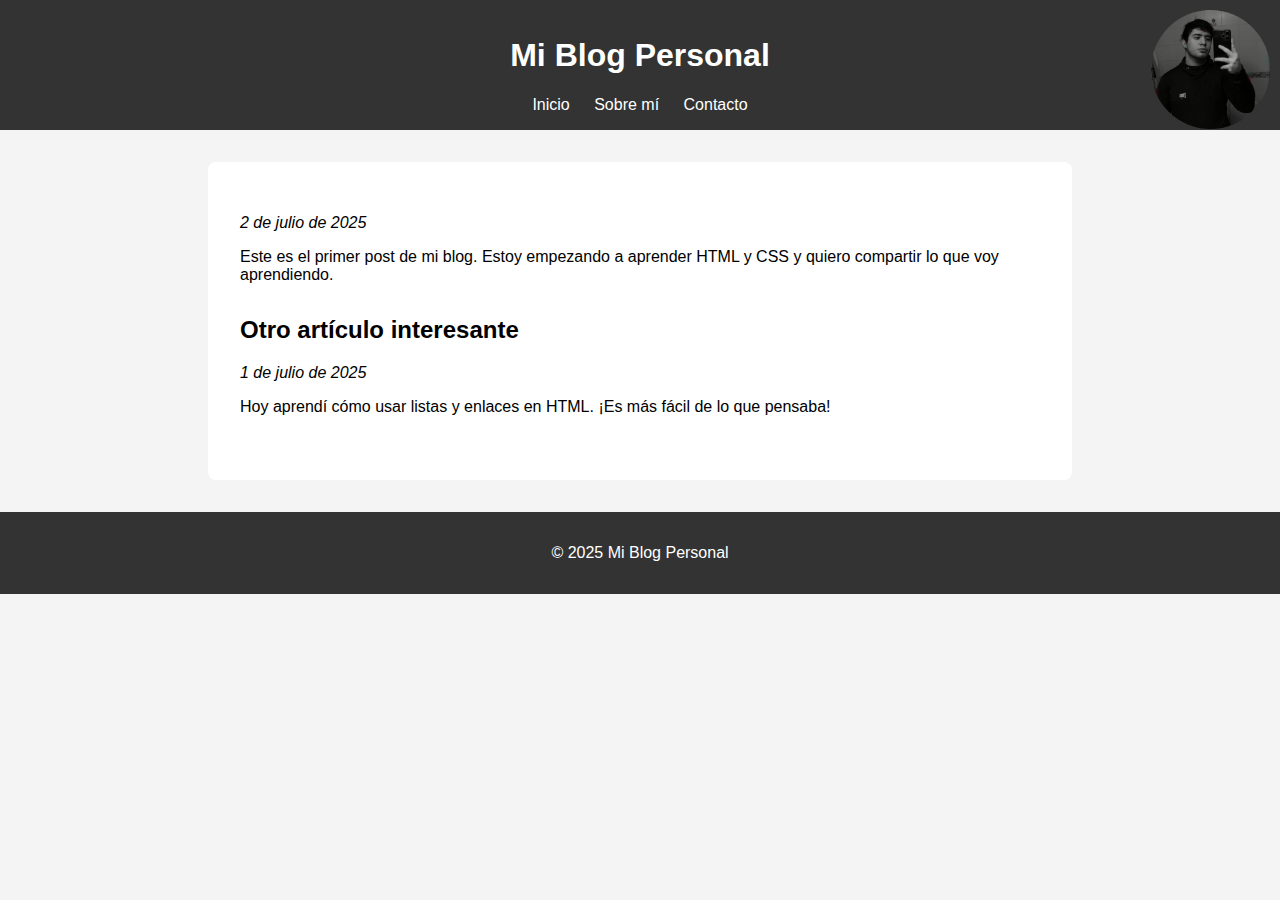
<file: indexBlog.html>
<!DOCTYPE html>
<html lang="en">
<head>
    <meta charset="UTF-8">
    <meta name="viewport" content="width=device-width, initial-scale=1.0">
    <title>Blog personal</title>
    <link rel="stylesheet" href="stylesBlog.css">
</head>
<body>
     <header>
        <img src="Imagenes/Bauti.jpeg" class="foto-perfil">
    <h1>Mi Blog Personal</h1>
    <nav>
      <a href="#">Inicio</a>
      <a href="#">Sobre mí</a>
      <a href="#">Contacto</a>
    </nav>
  </header>

<div class="container">
    <article>
      <h2></h2>
      <p><em>2 de julio de 2025</em></p>
      <p>Este es el primer post de mi blog. Estoy empezando a aprender HTML y CSS y quiero compartir lo que voy aprendiendo.</p>
    </article>

     <article>
      <h2>Otro artículo interesante</h2>
      <p><em>1 de julio de 2025</em></p>
      <p>Hoy aprendí cómo usar listas y enlaces en HTML. ¡Es más fácil de lo que pensaba!</p>
    </article>
  </div>

  <footer>
    <p>&copy; 2025 Mi Blog Personal</p>
  </footer>
    
</body>
</html>
</file>
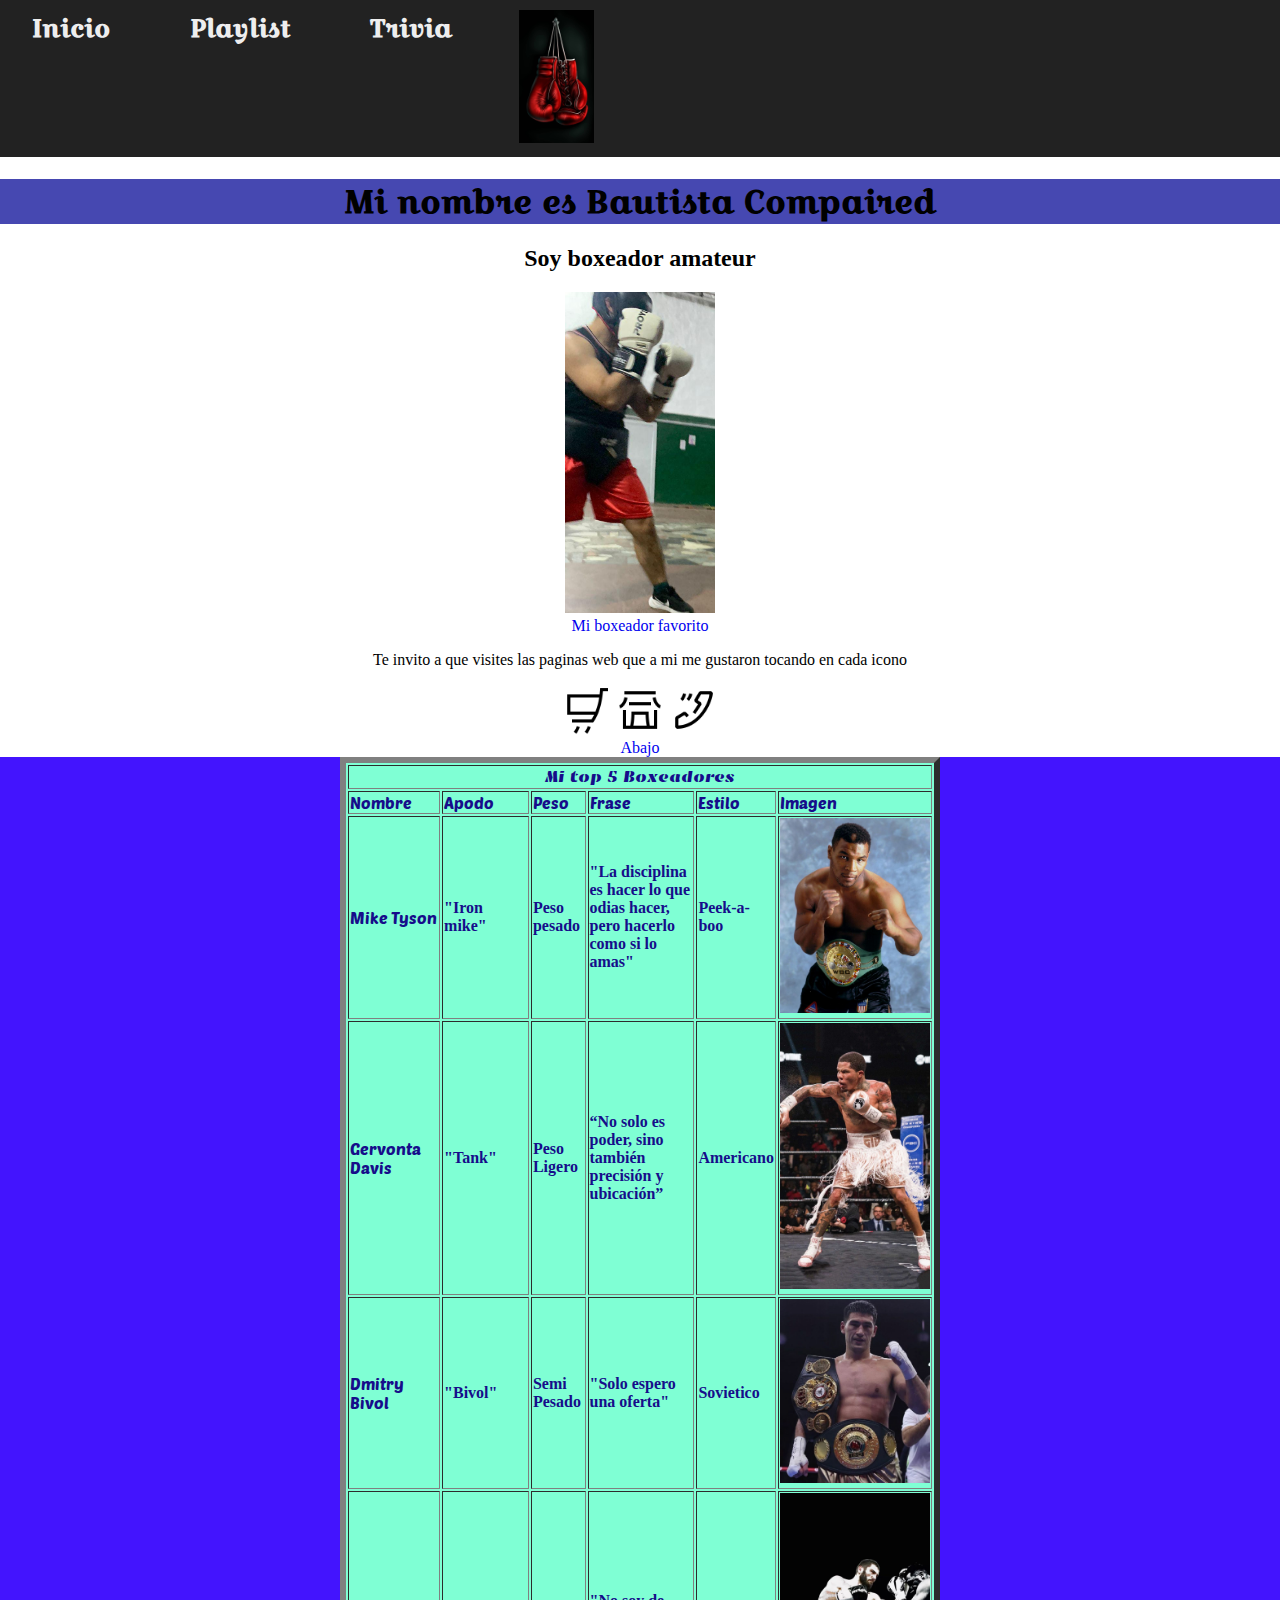
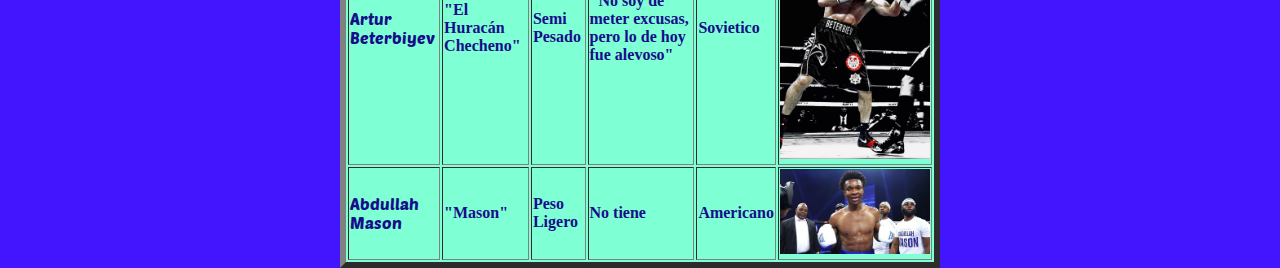
<file: indexTP1.html>
<!DOCTYPE html>

<html lang="es">

<head>
    <meta charset="UTF-8">
    <meta name="viewport" content="width=device-width, initial-scale=1.0">
    <title>Bautista</title>
    <link rel="icon" href="icono/cripto.png" type="image/x-icon">
    <link href="https://fonts.googleapis.com/css2?family=Emblema+One&display=swap" rel="stylesheet">
    <link rel="preconnect" href="https://fonts.googleapis.com">
    <link rel="preconnect" href="https://fonts.gstatic.com" crossorigin>
    <link href="https://fonts.googleapis.com/css2?family=Poetsen+One&display=swap" rel="stylesheet">
    <link rel="stylesheet" href="stylesTP1.css">
    <link rel="preconnect" href="https://fonts.googleapis.com">
<link rel="preconnect" href="https://fonts.gstatic.com" crossorigin>
<link href="https://fonts.googleapis.com/css2?family=Croissant+One&display=swap" rel="stylesheet">

</head>

<body style="margin: 0; padding: 0;">
    <nav>

        <ul>
            <li style="font-family: 'Croissant One', serif;" class="item1"><a href="index.html"> Inicio </a></li>
            <li style="font-family: 'Croissant One', serif;" class="item2"><a href="playlist/playlist1.html">Playlist</a>  </li>
            <li style="font-family: 'Croissant One', serif;" class="item3"><a href="trivia/trivia.html" target="_blank">Trivia</a>  </li>
            <li><img src="Imagenes/guantes de boxeo.jpg" width="50px"></li>
        
        
        </ul>
        </nav>
    <center>

    <h1 style="font-family: 'Croissant One', serif; background-color: rgb(70, 72, 177);">Mi nombre es Bautista Compaired </h1>
    <h2 style="text-align: center;"> Soy boxeador amateur </h2>
    <img src="Imagenes/Boxeo.jpeg" alt="fotografia de Boxeo" width="150"> <br>

    <a href="https://es.wikipedia.org/wiki/Gervonta_Davis" target="_blank">Mi boxeador favorito</a>


    <p>Te invito a que visites las paginas web que a mi me gustaron tocando en cada icono </p>
    
    <a href="https://www.crunchyroll.com/es/?srsltid=AfmBOorIYc3IwoWyELTJW2JUqmX00BA-M51gM-Gzxiq-vunjKd5nccHa" target="_blank">
    <img src="Imagenes/carrito shopping.png" alt="icono de shopping" width="50"></a>

    <a href="https://store.playstation.com/es-ar/pages/latest?gad_source=1&gclid=Cj0KCQjwhMq-BhCFARIsAGvo0Kef4yJM5Q1v8h99pCfufS-asKehG98V6G2L76k3fJFEZ2u5ogjKXKEaAk6lEALw_wcB&gclsrc=aw.ds" target="_blank">
    <img src="Imagenes/supermercado.png" alt="icono de supermercado" width="50"></a>
                
    <a href="https://boxrec.com/en" target="_blank">
    <img src="Imagenes/teléfono.png" alt="icono de teléfono" width="50"></a> <br> <a href="#table"> Abajo </a>

    <section style="background-color: rgb(67, 20, 254); color: rgb(22, 13, 138);">


    <table border="6" width="600px" style="background-color: aquamarine;" id="table">
        <tr>
            <td colspan="6" align="center" style="font-family: 'Emblema One', system-ui; font-weight: 500;"> 
                Mi top 5 Boxeadores </td>
        </tr>

        <tr>
            <td style=" font-family: 'Poetsen One', sans-serif;"> Nombre </td>
            <td style=" font-family: 'Poetsen One', sans-serif;"> Apodo </td>
            <td style=" font-family: 'Poetsen One', sans-serif;"> Peso </td>
            <td style=" font-family: 'Poetsen One', sans-serif;"> Frase </td>
            <td style=" font-family: 'Poetsen One', sans-serif;"> Estilo </td>
            <td style=" font-family: 'Poetsen One', sans-serif;"> Imagen </td>
        </tr>

        <tr>
            <td style=" font-family: 'Poetsen One', sans-serif;"> Mike Tyson </td>
            <td style="font-weight: 750;"> "Iron mike" </td>
            <td style="font-weight: 750;"> Peso pesado </td>
            <td style="font-weight: 750;">"La disciplina es hacer lo que odias hacer, pero hacerlo como si lo amas" </td>
            <td style="font-weight: 750;"> Peek-a-boo </td>
            <td><img src="Imagenes/Mike Tyson.jpeg" width="150"> </td>
        </tr>
        
 <tr>
  <td style=" font-family: 'Poetsen One', sans-serif;"> Gervonta Davis </td>
  <td style="font-weight: 750;"> "Tank" </td>
  <td style="font-weight: 750;"> Peso Ligero </td>
  <td style="font-weight: 750;"> “No solo es poder, sino también precisión y ubicación”
  </td>
  <td style="font-weight: 750;"> Americano </td>
  <td><img src="Imagenes/Gervonta Davis.jpeg" width="150"> </td>
  </tr>
  <tr>
  <td style=" font-family: 'Poetsen One', sans-serif;"> Dmitry Bivol </td>
  <td style="font-weight: 750;"> "Bivol" </td>
  <td style="font-weight: 750;"> Semi Pesado </td>
  <td style="font-weight: 750;"> "Solo espero una oferta" </td>
  <td style="font-weight: 750;"> Sovietico </td>
  <td> <img src="Imagenes/Dmitry Bivol.jpeg" width="150"> </td>
  </tr>
  <tr>
  <td style=" font-family: 'Poetsen One', sans-serif;"> Artur Beterbiyev </td>
  <td style="font-weight: 750;"> "El Huracán Checheno" </td>
  <td style="font-weight: 750;"> Semi Pesado </td>
  <td style="font-weight: 750;"> "No soy de meter excusas, pero lo de hoy fue alevoso"
  </td>
  <td style="font-weight: 750;"> Sovietico </td>
                                <td> <img src="Imagenes/Artur Beterbiev — Boxing.jpeg" width="150"> </td>
  </tr>
  <tr>
  <td style=" font-family: 'Poetsen One', sans-serif;">
                                    Abdullah Mason </td>
 <td style="font-weight: 750;"> "Mason" </td>
 <td style="font-weight: 750;"> Peso Ligero </td>
 <td style="font-weight: 750;"> No tiene </td>
 <td style="font-weight: 750;"> Americano </td>
 <td> <img src="Imagenes/Abdullah Mason.jpeg" width="150"> </td>
 </tr>
 
 </section>

    </center>
    
    

</body>

</html>
</file>
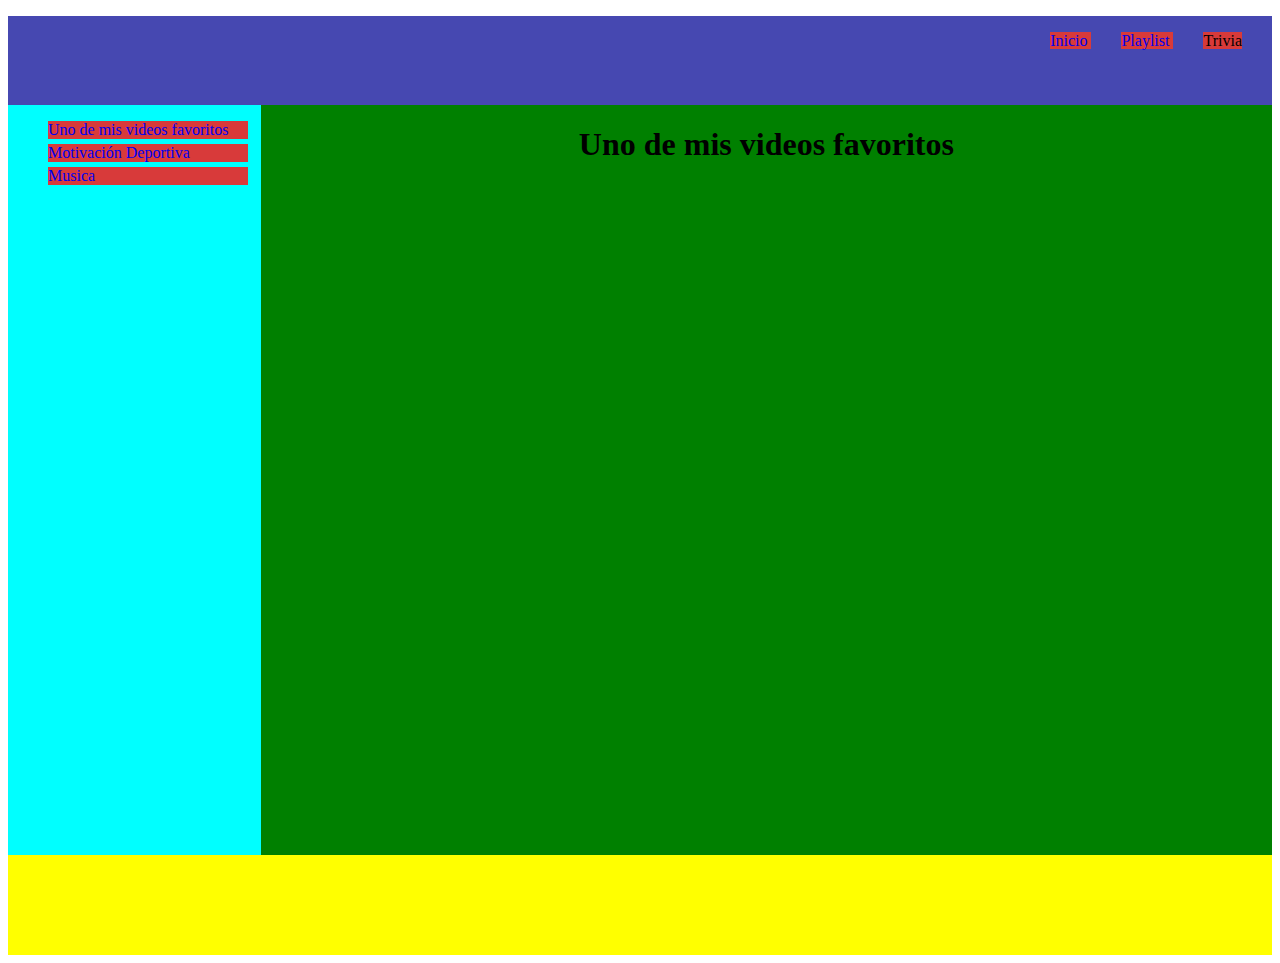
<file: playlist/playlist1.html>
<!DOCTYPE html>
<html lang="en">
<head>
    <meta charset="UTF-8">
    <meta name="viewport" content="width=device-width, initial-scale=1.0">
    <title>Playlist</title>
    <style>
nav {
    background-color: rgb(70, 72, 177);
    text-align: right;
    height: 89px;
    line-height: 50px;
    margin-top: 0;


}


        aside {
            background-color: aqua;
            display: inline-block;
            width: 20%;
            height: 750px;
            vertical-align: top;
        }
        section {
            background-color: green;
            display: inline-block;
            width: 80%;
            height: 750px;
            


        }
        footer {
            background-color: yellow;
            height: 100px;
        }
        li {
            list-style-type: none;
            margin-bottom: 5px;
            background-color: rgb(216, 58, 58);
            display: inline;
            text-align: right;
            margin-right: 30px;
            width: 200px;

        }
        a {
            text-decoration: none;
        }

        aside li {
            display: block;
            text-align: left;
        }

    </style>
</head>
<body>
    
    <nav>

        <ul>
            <li class="item1"><a href="../index.html"> Inicio </a></li>
            <li class="item2"><a href="playlist1.html" >Playlist</a>  </li>
            <li class="item3"><a href="https://www.superprof.com.ar/blog/ejercicios-de-boxeo/"></a> Trivia </li>
        
        
        </ul>
        </nav>
<main>
    <aside>
        <ul>
            <li><a href="playlist1.html"> Uno de mis videos favoritos </a></li>
            <li><a href="playlist2.html">Motivación Deportiva</a></li> 
            <li><a href="playlist3.html">Musica</a></li>
           
        </ul>
    </aside><!--
--><section>
    <center>
        <h1>Uno de mis videos favoritos</h1>
    <iframe width="560px" height="600px" src="https://www.youtube.com/embed/AYQnUNTAUFU?si=yD7eSZir9JK8kIBi" title="YouTube video player" frameborder="0" allow="accelerometer; autoplay; clipboard-write; encrypted-media; gyroscope; picture-in-picture; web-share" referrerpolicy="strict-origin-when-cross-origin" allowfullscreen></iframe>
    </center>
    </section>
</main>
<footer>

</footer>
</body>
</html>
</file>
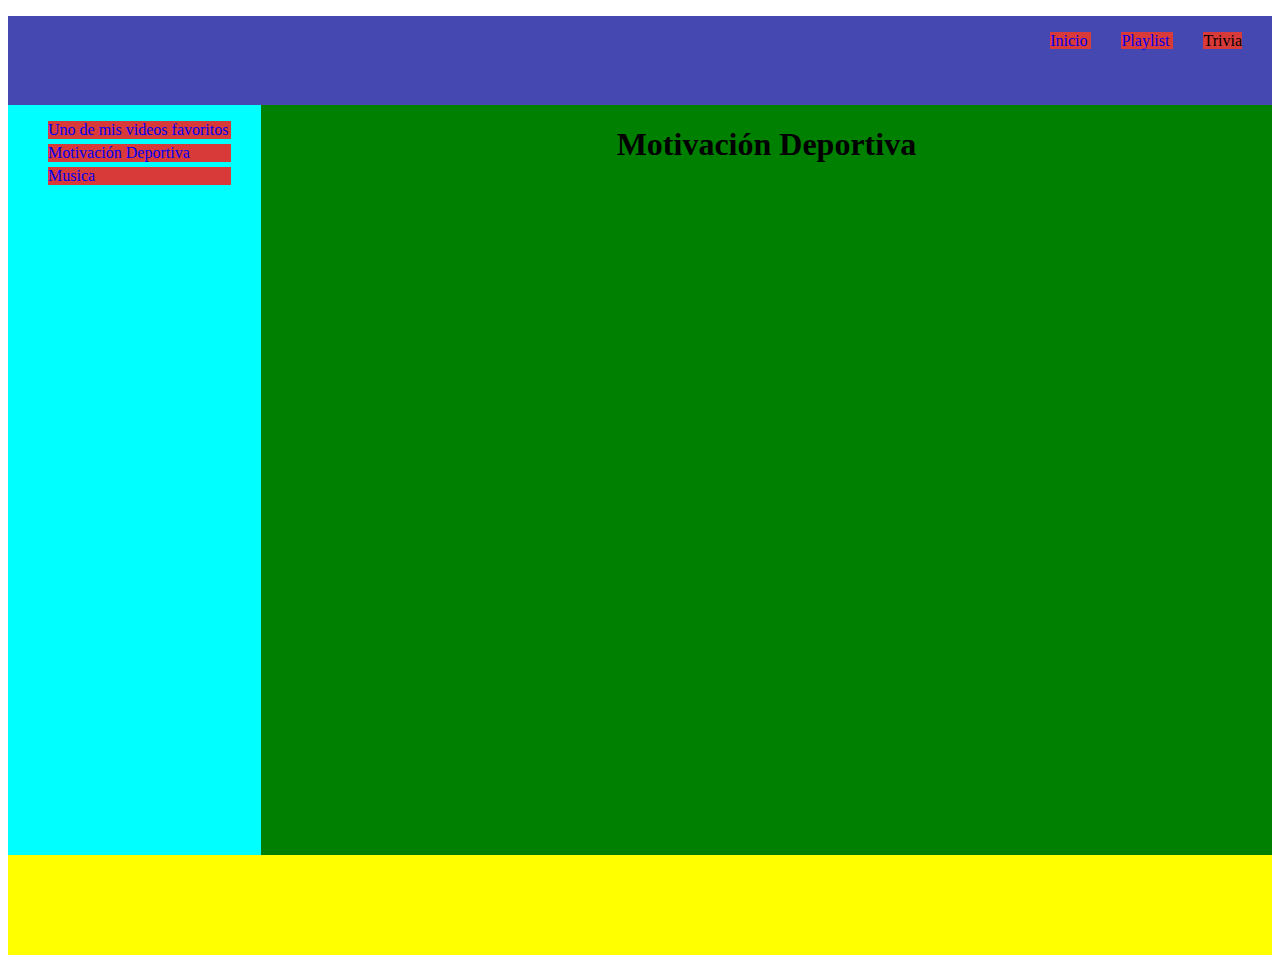
<file: playlist/playlist2.html>
<!DOCTYPE html>
<html lang="en">
<head>
    <meta charset="UTF-8">
    <meta name="viewport" content="width=device-width, initial-scale=1.0">
    <title>Playlist</title>
    <style>
nav {
    background-color: rgb(70, 72, 177);
    text-align: right;
    height: 89px;
    line-height: 50px;
    margin-top: 0;


}


        aside {
            background-color: aqua;
            display: inline-block;
            width: 20%;
            height: 750px;
            vertical-align: top;
        }
        section {
            background-color: green;
            display: inline-block;
            width: 80%;
            height: 750px;
            


        }
        footer {
            background-color: yellow;
            height: 100px;
        }
        li {
            list-style-type: none;
            margin-bottom: 5px;
            background-color: rgb(216, 58, 58);
            display: inline;
            text-align: right;
            margin-right: 30px;

        }
        a {
            text-decoration: none;
        }

        aside li {
            display: block;
            text-align: left;
        }

    </style>
</head>
<body>
    
    <nav>

        <ul>
            <li class="item1"><a href="../index.html"> Inicio </a></li>
            <li class="item2"><a href="playlist1.html" >Playlist</a>  </li>
            <li class="item3"><a href="https://www.superprof.com.ar/blog/ejercicios-de-boxeo/"></a> Trivia </li>
        
        
        </ul>
        </nav>
<main>
    <aside>
        <ul>
            <li><a href="playlist1.html"> Uno de mis videos favoritos </a></li>
            <li><a href="playlist2.html">Motivación Deportiva</a></li> 
            <li><a href="playlist3.html">Musica</a></li>
           
        </ul>
    </aside><!--
--><section>
    <center>
        <h1>Motivación Deportiva</h1>
        <iframe width="500px" height="550px" src="https://www.youtube.com/embed/-NH1A6CLIrY?si=NcnTL6QOnnM7zqJ2" title="YouTube video player" frameborder="0" allow="accelerometer; autoplay; clipboard-write; encrypted-media; gyroscope; picture-in-picture; web-share" referrerpolicy="strict-origin-when-cross-origin" allowfullscreen></iframe>
    </center>
    </section>
</main>
<footer>

</footer>
</body>
</html>
</file>
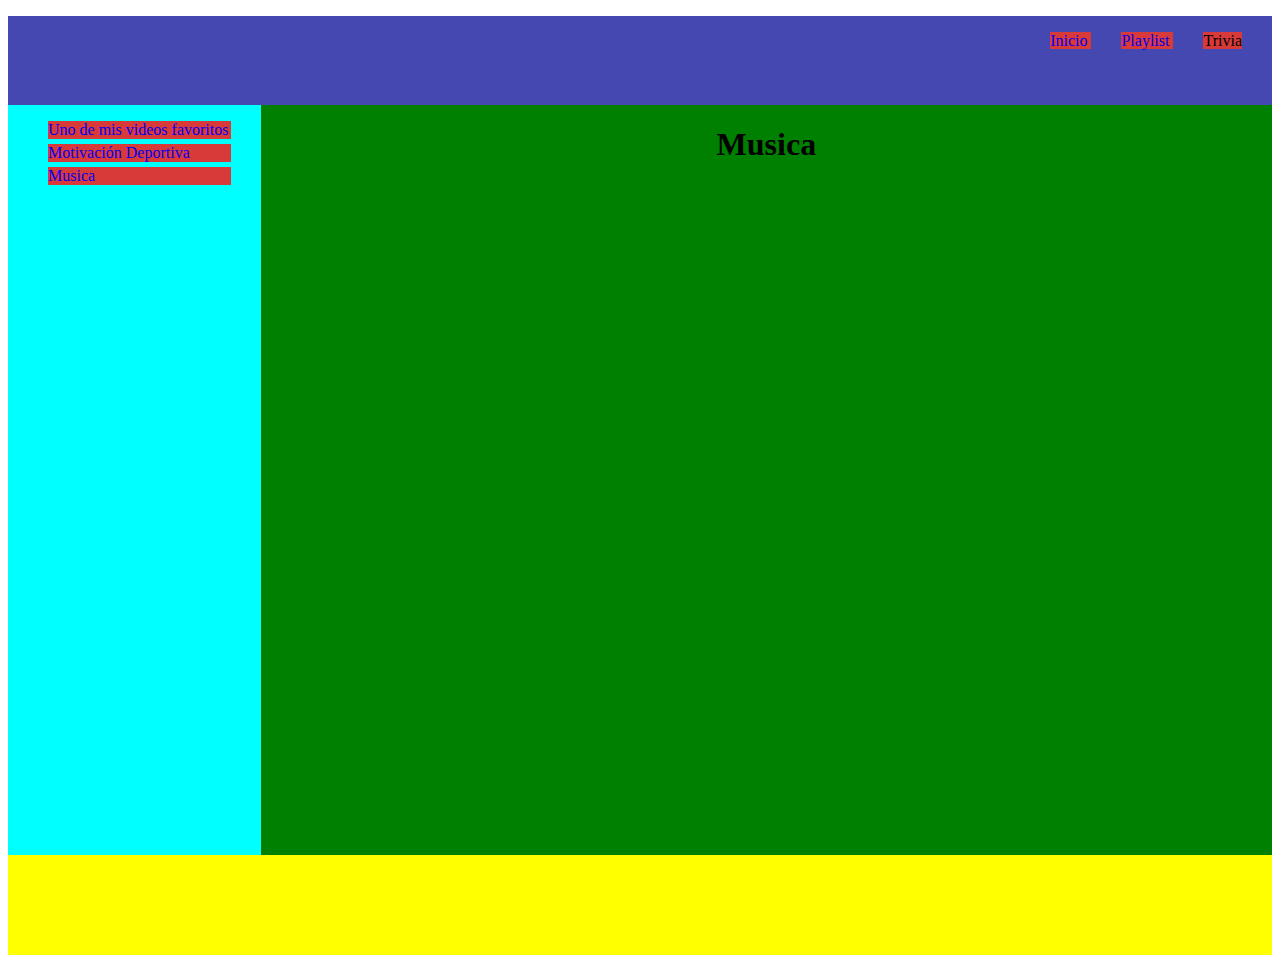
<file: playlist/playlist3.html>
<!DOCTYPE html>
<html lang="en">
<head>
    <meta charset="UTF-8">
    <meta name="viewport" content="width=device-width, initial-scale=1.0">
    <title>Playlist</title>
    <style>
nav {
    background-color: rgb(70, 72, 177);
    text-align: right;
    height: 89px;
    line-height: 50px;
    margin-top: 0;


}


        aside {
            background-color: aqua;
            display: inline-block;
            width: 20%;
            height: 750px;
            vertical-align: top;
        }
        section {
            background-color: green;
            display: inline-block;
            width: 80%;
            height: 750px;
            


        }
        footer {
            background-color: yellow;
            height: 100px;
        }
        li {
            list-style-type: none;
            margin-bottom: 5px;
            background-color: rgb(216, 58, 58);
            display: inline;
            text-align: right;
            margin-right: 30px;

        }
        a {
            text-decoration: none;
        }

        aside li {
            display: block;
            text-align: left;
        }

    </style>
</head>
<body>
    
    <nav>

        <ul>
            <li class="item1"><a href="../index.html"> Inicio </a></li>
            <li class="item2"><a href="playlist1.html" >Playlist</a>  </li>
            <li class="item3"><a href="https://www.superprof.com.ar/blog/ejercicios-de-boxeo/"></a> Trivia </li>
        
        
        </ul>
        </nav>
<main>
    <aside>
        <ul>
            <li><a href="playlist1.html"> Uno de mis videos favoritos </a></li>
            <li><a href="playlist2.html">Motivación Deportiva</a></li> 
            <li><a href="playlist3.html">Musica</a></li>
           
        </ul>
    </aside><!--
--><section>
    <center>
        <h1>Musica</h1>
        <iframe width="560" height="315" src="https://www.youtube.com/embed/ZoVCM5iUaL0?si=2cvdpbxw9F_wbsVK" title="YouTube video player" frameborder="0" allow="accelerometer; autoplay; clipboard-write; encrypted-media; gyroscope; picture-in-picture; web-share" referrerpolicy="strict-origin-when-cross-origin" allowfullscreen></iframe>
    </center>
    </section>
</main>
<footer>

</footer>
</body>
</html>
</file>
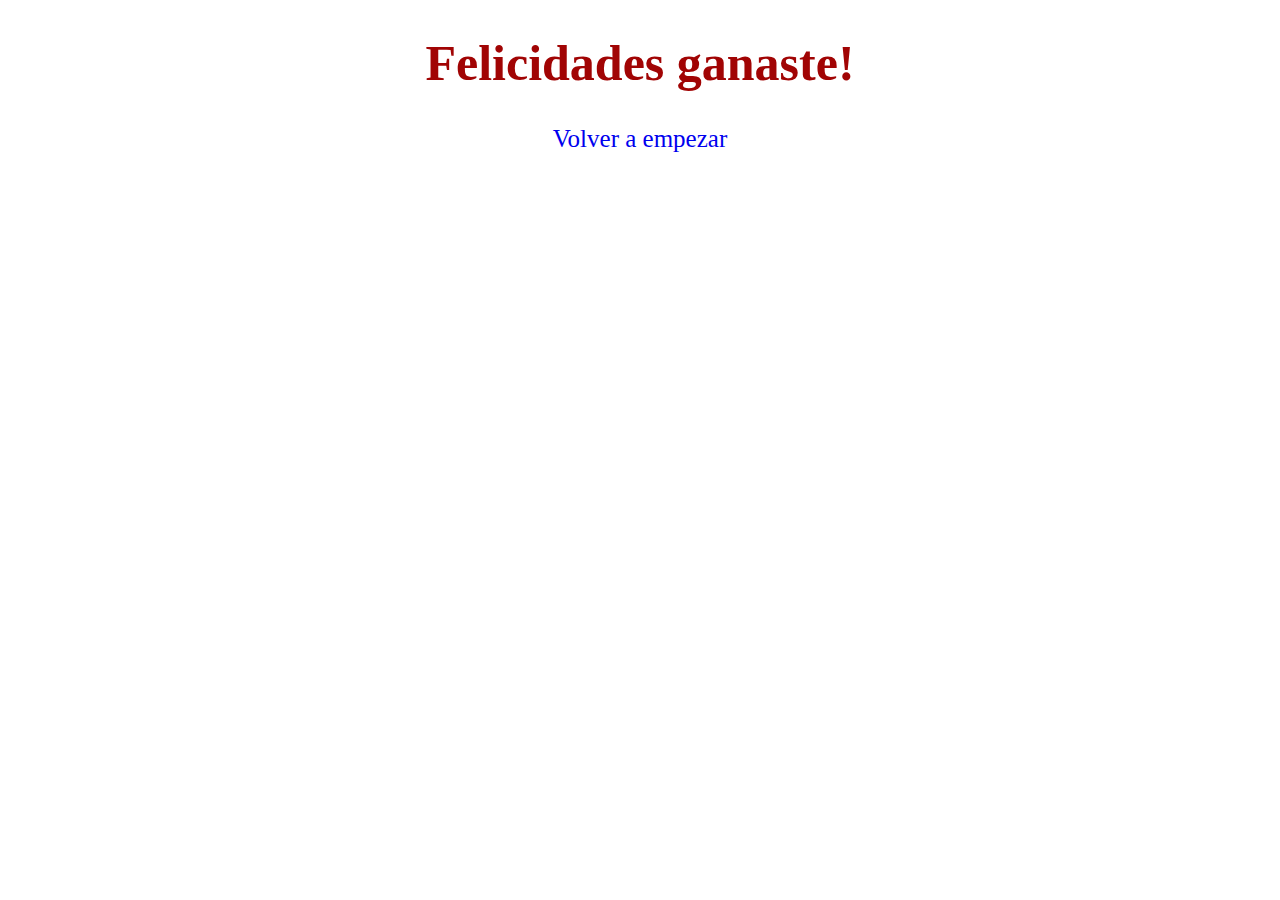
<file: trivia/ganaste.html>
<!DOCTYPE html>
<html lang="en">
<head>
    <meta charset="UTF-8">
    <meta name="viewport" content="width=device-width, initial-scale=1.0">
    <title>Ganaste</title>
</head>
<body>
    <center>
    <h1 style= "color: rgb(161, 4, 4); font-size: 50px;">Felicidades ganaste!</h1>

    <a href="trivia.html" style="text-decoration: none; font-size: 25px;"> Volver a empezar</a>
    </center>
</body>
</html>
</file>
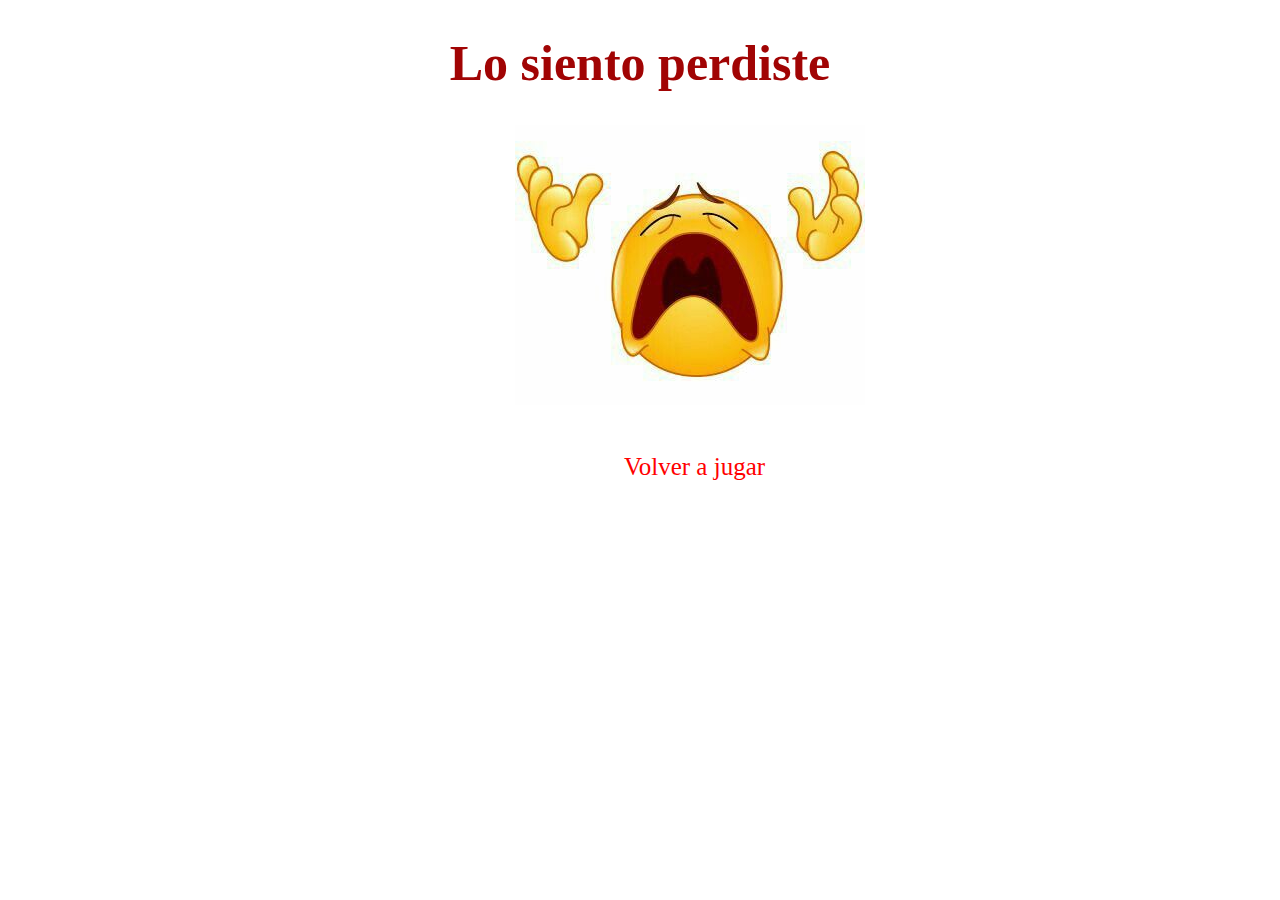
<file: trivia/incorrecto.html>
<!DOCTYPE html>
<html lang="en">
<head>
    <meta charset="UTF-8">
    <meta name="viewport" content="width=device-width, initial-scale=1.0">
    <title>Document</title>
</head>
<body>
    <center>
    <h1 style="color: rgb(161, 4, 4); font-size: 50px;">Lo siento perdiste</h1>
    <div>
    <img src="Perdiste.jpeg">
    <a href="pregunta1.html" style="text-decoration: none; color: red; font-size: 25px; position: relative;top: 70px; margin-top: 20px; margin-left: -245px;"> Volver a jugar </a>
    </div>
    </center>

</body>
</html>
</file>
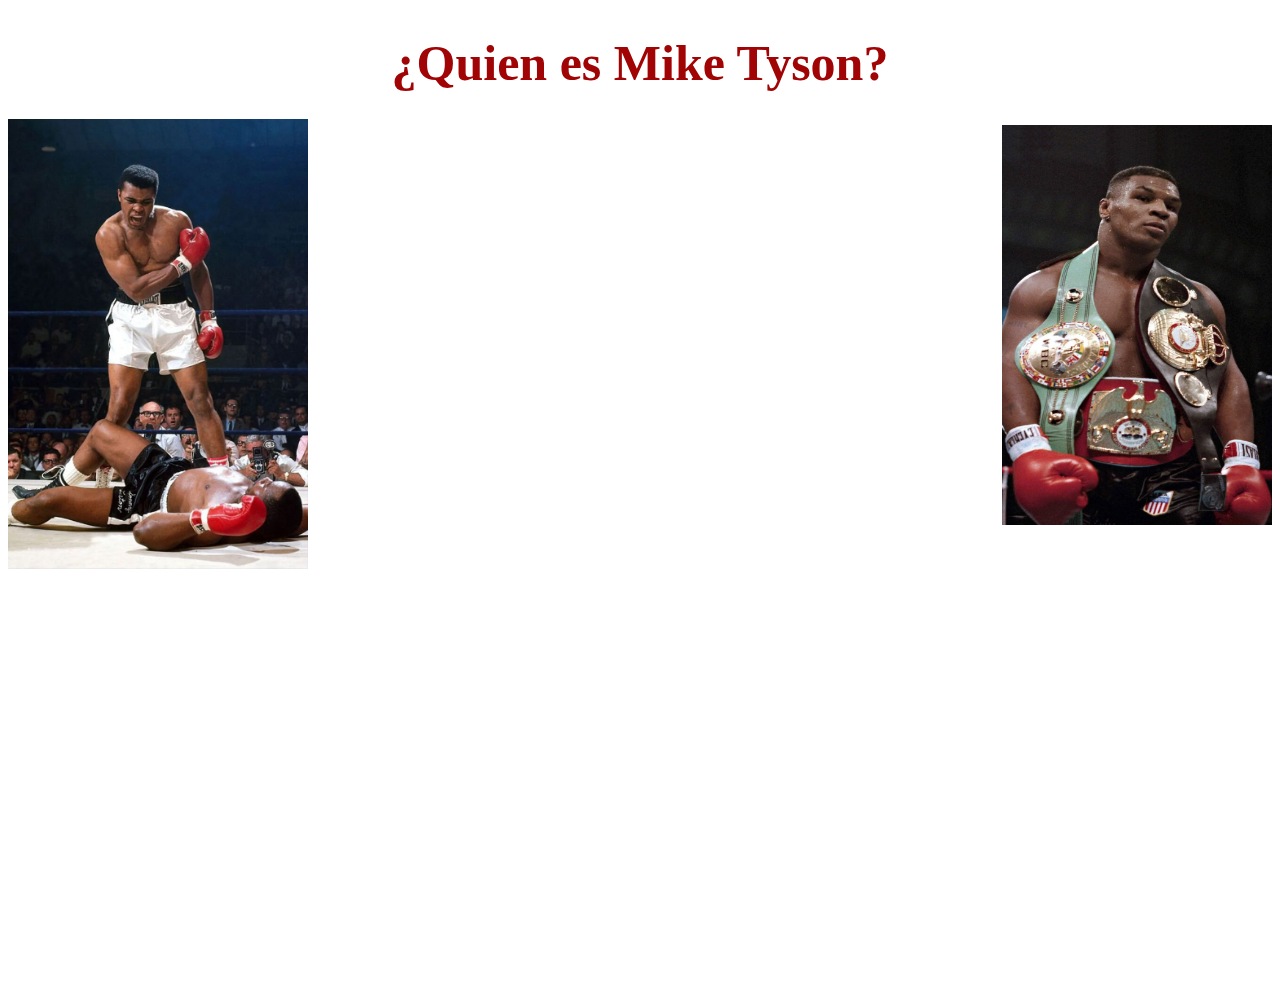
<file: trivia/pregunta1.html>
<!DOCTYPE html>
<html lang="en">
<head>
    <meta charset="UTF-8">
    <meta name="viewport" content="width=device-width, initial-scale=1.0">
    <title>Preguntas</title>
    <link rel="stylesheet" href="">
</head>
<body>
    
    <center>
    <h1 style= "color: rgb(161, 4, 4); font-size: 50px;">¿Quien es Mike Tyson?</h1>
    </center>
    <div style="text-align: right;">
    <a href="pregunta2.html"> <img src="mike tyson imagen 2.jpeg" width="270px" height="400px"></a>
    </div>

   
    <a href="incorrecto.html"> <img src="muhamad ali.jpeg" style="position: relative; top: -410px; left: 0; width: 300px;"> </a>
    

</body>
</html>
</file>
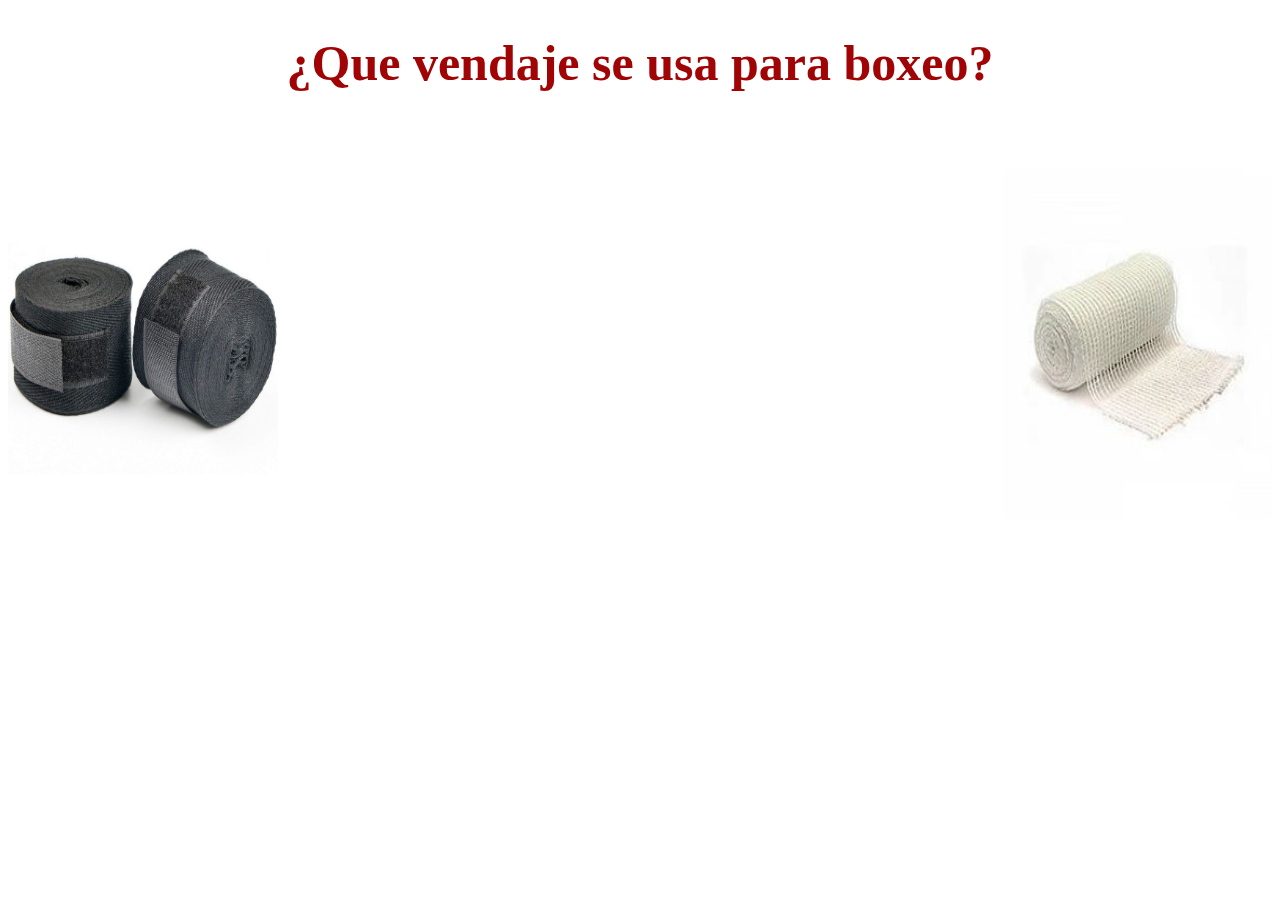
<file: trivia/pregunta2.html>
<!DOCTYPE html>
<html lang="en">
<head>
    <meta charset="UTF-8">
    <meta name="viewport" content="width=device-width, initial-scale=1.0">
    <title>Preguntas</title>
</head>
<body>
    <center>
    <h1 style= "color: rgb(161, 4, 4); font-size: 50px;">¿Que vendaje se usa para boxeo?</h1>
    </center>
    <a href="pregunta3.html"> <img src="Vendaje boxeo.jpeg" width="270px" height="350px"></a>
    <div style="text-align: right;">
    <a href="incorrecto.html"> <img src="Vendas de gasa.jpeg" style="position: relative; top: -310px; ;" width="270px" height="350px"> </a>
    </div>
</body>
</html>
</file>
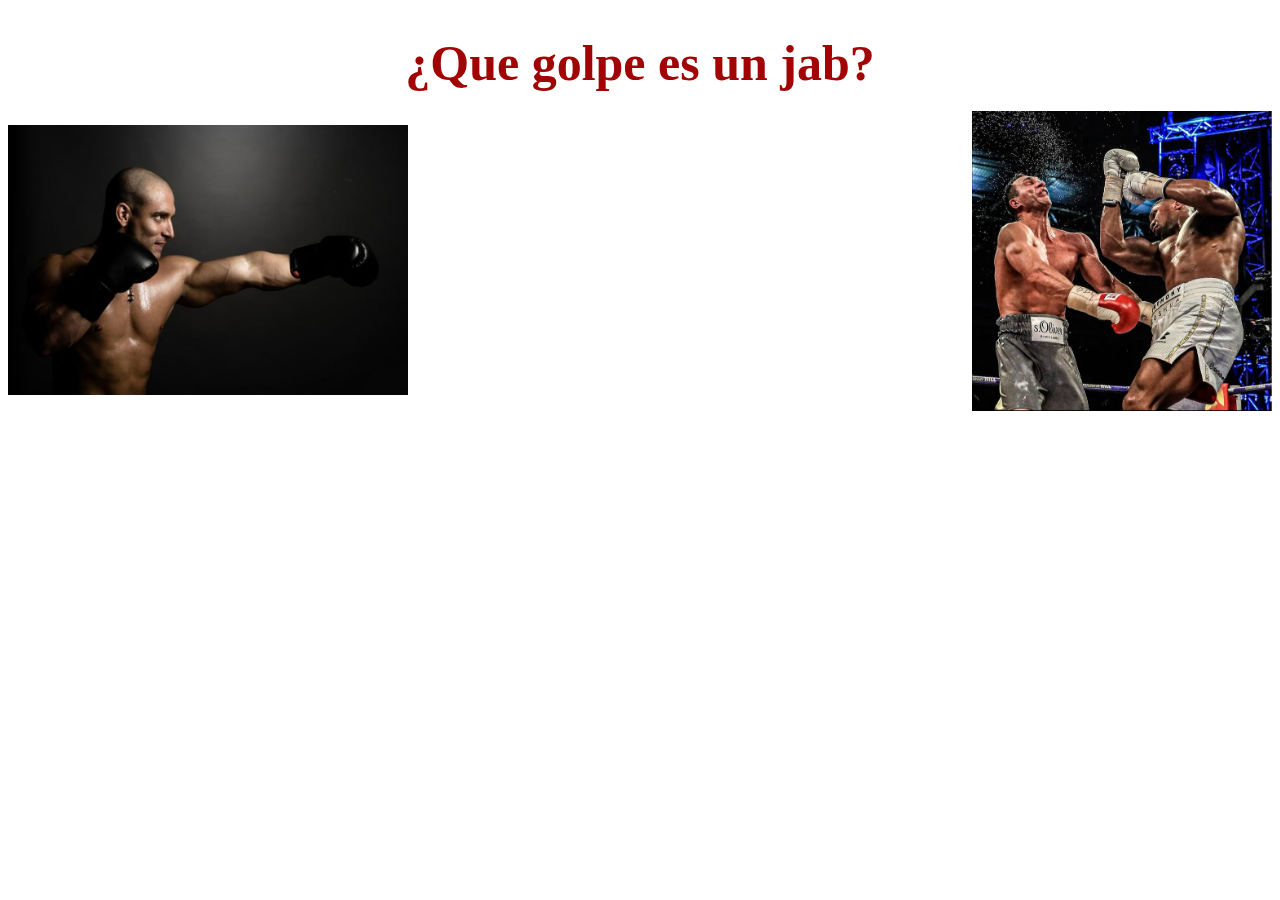
<file: trivia/pregunta3.html>
<!DOCTYPE html>
<html lang="en">
<head>
    <meta charset="UTF-8">
    <meta name="viewport" content="width=device-width, initial-scale=1.0">
    <title>Preguntas</title>
</head>
<body>
    <center>
    <h1 style= "color: rgb(161, 4, 4); font-size: 50px;">¿Que golpe es un jab?</h1>
    </center>
    <a href="ganaste.html"> <img src="Jab.jpeg" width="400px" height="270px"> </a>
    <div style="text-align: right;">
    <a href="incorrecto.html"> <img src="Uppercut.jpeg"  style="position: relative; top: -288px; ;" width="300px" height="300px"></a>
    </div>
</body>
</html>
</file>
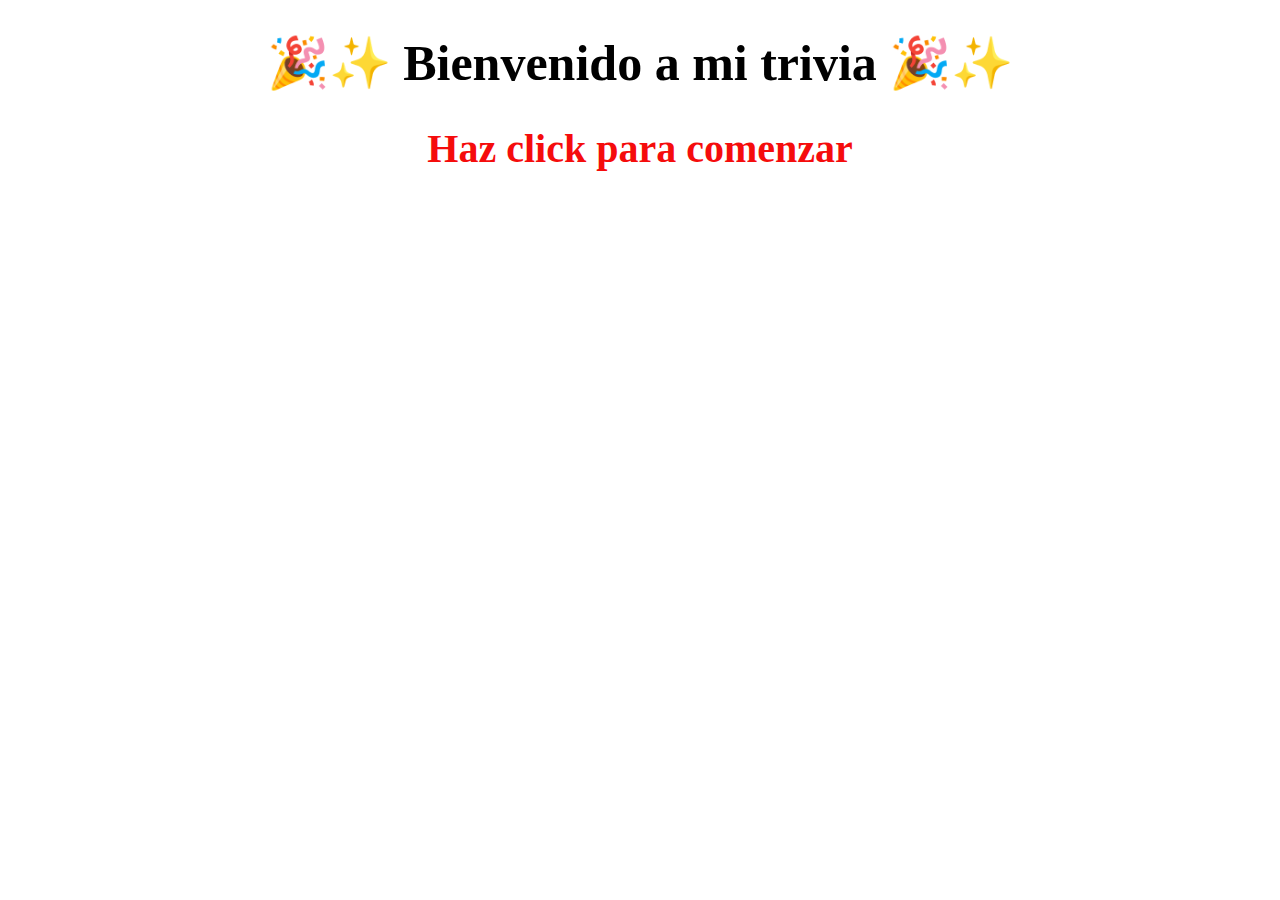
<file: trivia/trivia.html>
<!DOCTYPE html>
<html lang="en">
<head>
    <meta charset="UTF-8">
    <meta name="viewport" content="width=device-width, initial-scale=1.0">
    <title>Trivia</title>
</head>
<body>
<center>
    <h1 style="font-size: 50px;">🎉✨ Bienvenido a mi trivia 🎉✨</h1>
</center>
<center>
    <a href= "pregunta1.html" style= "font-weight:bold; font-size:40px; color:rgb(245, 12, 12); text-decoration:none;" >Haz click para comenzar</a>
</center>
</body>
</html>
</file>
<file: stylesBlog.css>
body {
      font-family: Arial, sans-serif;
      margin: 0;
      padding: 0;
      background: #f4f4f4;
    }
    
header {
      position: relative;
      background-color: #333;
      color: white;
      padding: 1em;
      text-align: center;
    }
    nav a {
      color: white;
      margin: 0 10px;
      text-decoration: none;
    }
 .container {
      max-width: 800px;
      margin: 2em auto;
      background: white;
      padding: 2em;
      border-radius: 8px;
    }

    article {
      margin-bottom: 2em;
    }

    footer {
      background-color: #333;
      color: white;
      text-align: center;
      padding: 1em;
      margin-top: 2em;
    }


    .foto-perfil {
  position: absolute;
  top: 10px;
  right: 10px;
  width: 119px;
  height: 119px;
  border-radius: 50%;
  object-fit: cover;
}
</file>
<file: stylesTP1.css>
li {
    display: inline;
    margin-right: 30px;
    


}
.item1 {
    
    font-size: 25px;
    font-family: "Emilys Candy", serif;
    text-align: center;
  



}
.item2 {
    
    font-size: 25px;
    

    
}
.item3 {
    
    font-size: 25px;


}
a {
    text-decoration: none;
    


}
nav {
   background-color: #222;
  padding: 10px 20px;
}


nav img {
  position: relative;
  width: 100%;
  height: 100px;
  width: 75px; /* tamaño fijo en píxeles */
  height: auto; 
    
}
nav ul {
  list-style: none;
  display: flex;
  gap: 25px;
  margin: 0;
  padding: 0;
}
nav ul li a {
  color: #eee;
  text-decoration: none;
  font-weight: 600;
  padding: 8px 12px;
  border-radius: 4px;
  transition: background-color 0.3s ease, color 0.3s ease;
}
nav ul li a:hover {
  background-color: #555;
  color: #fff;
}
nav ul li a.active {
  background-color: #007BFF;
  color: white;
}

body {
    text-align: center;

}
a {
text-align: center;

}
ul {
    text-align: center;
}
</file>
